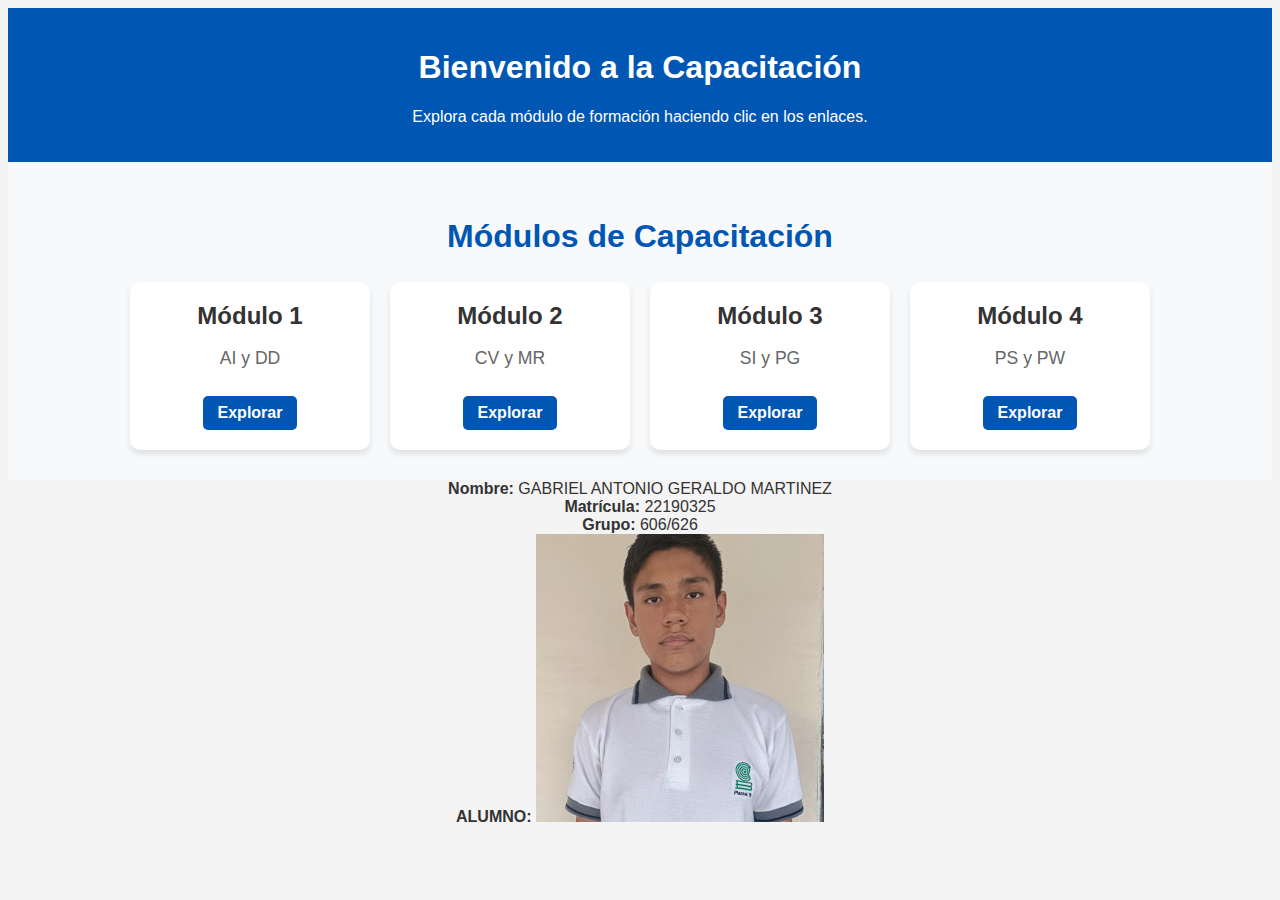
<file: index.html>
<!DOCTYPE html>
<html lang="en">
<head>
    <meta charset="UTF-8">
    <meta name="viewport" content="width=device-width, initial-scale=1.0">
    <title>Document</title>
    <link rel="stylesheet" href="styles.css">
</head>
<body>
    <header>
        <h1>Bienvenido a la Capacitación</h1>
        <p>Explora cada módulo de formación haciendo clic en los enlaces.</p>
    </header>

    <section class="modulos">
        <h2>Módulos de Capacitación</h2>
        <div class="contenedor-modulos">
            <div class="tarjeta">
                <h3>Módulo 1</h3>
                <p>AI y DD</p>
                <a href="modulo1.html">Explorar</a>
            </div>
    
            <div class="tarjeta">
                <h3>Módulo 2</h3>
                <p>CV y MR</p>
                <a href="modulo2.html">Explorar</a>
            </div>
    
            <div class="tarjeta">
                <h3>Módulo 3</h3>
                <p>SI y PG</p>
                <a href="modulo3.html">Explorar</a>
            </div>
    
            <div class="tarjeta">
                <h3>Módulo 4</h3>
                <p>PS y PW</p>
                <a href="modulo4.html">Explorar</a>
            </div>
        </div>
    </section>
    

    <footer class="footer">
        <div class="footer-content">
            <div class="footer-item">
                <strong>Nombre:</strong> GABRIEL ANTONIO GERALDO MARTINEZ
            </div>
            <div class="footer-item">
                <strong>Matrícula:</strong> 22190325
            </div>
            <div class="footer-item">
                <strong>Grupo:</strong> 606/626
            </div>
            <div class="footer-item">
                <strong>ALUMNO:</strong>
                <img src="GABRIEL.jpg" alt="Imagen" class="footer-image">
            </div>
        </div> 
    </footer>
</body>
</html>
</file>
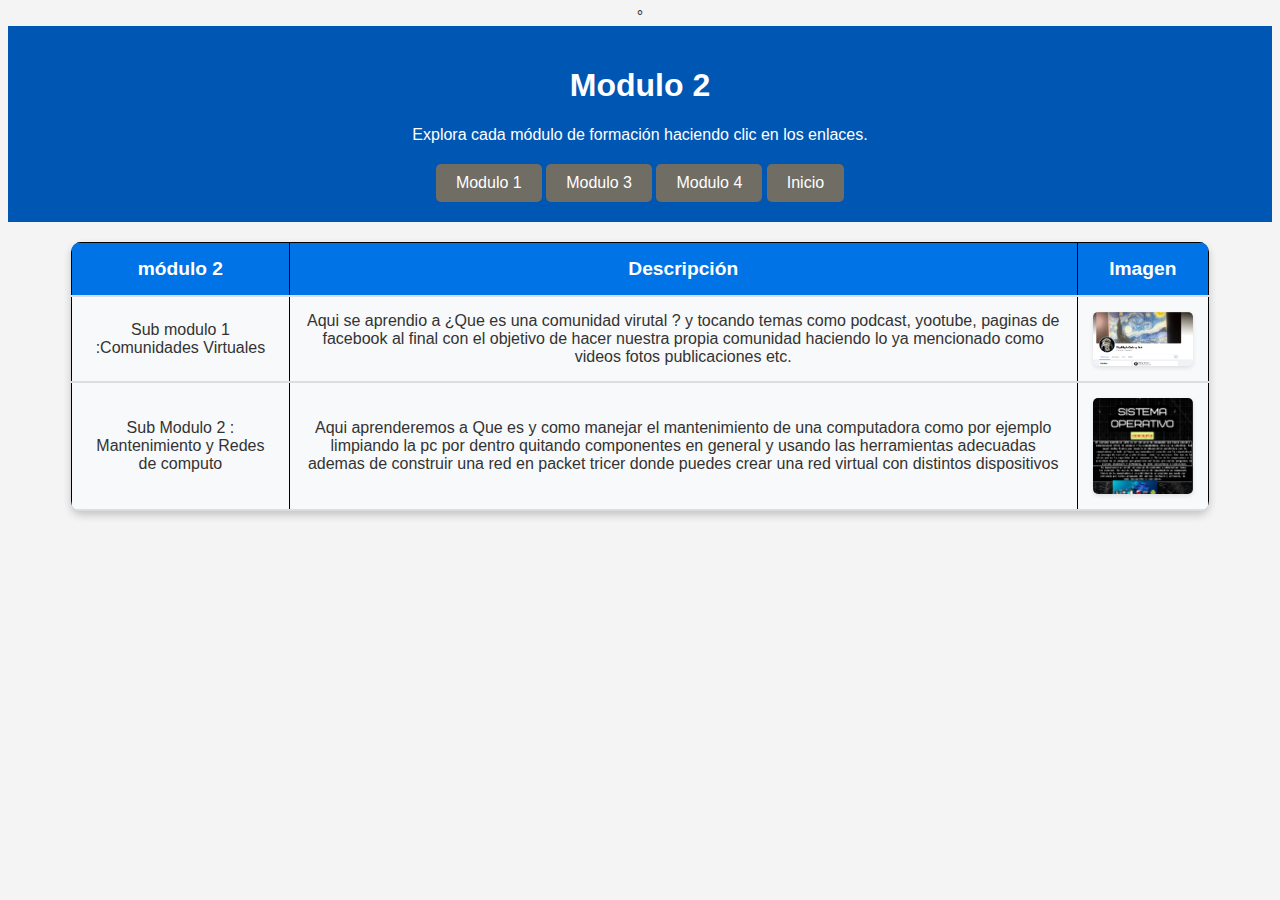
<file: modulo2.html>
°<!DOCTYPE html>
<html lang="en">
<head>
    <meta charset="UTF-8">
    <meta name="viewport" content="width=device-width, initial-scale=1.0">
    <title>Document</title>
    <link rel="stylesheet" href="styles.css">
</head>

<body>
    <header>
        <h1>Modulo 2</h1>
        <p>Explora cada módulo de formación haciendo clic en los enlaces.</p>
        <div class="button-container">
               
            <a href="modulo1.html" class="button">Modulo 1</a>
            <a href="modulo3.html" class="button">Modulo 3</a>
            <a href="modulo4.html" class="button">Modulo 4</a>
            <a href="index.html" class="button">Inicio</a>
        
        </div>
    </header>
    <table class="tabla-modulo">
        <thead>
            <tr>
                <th>módulo 2 </th>
                <th>Descripción</th>
                <th>Imagen</th>
            </tr>
        </thead>
        <tbody>
            <tr>
                <td>Sub modulo 1 :Comunidades Virtuales</td>
                <td>Aqui se aprendio a ¿Que es una comunidad virutal ? y tocando temas como podcast, yootube, paginas de facebook al final con el objetivo de hacer nuestra propia comunidad haciendo lo ya mencionado como videos fotos publicaciones etc.</td>
                <td><img src="CV.png" alt="Imagen del submódulo 1"></td>
            </tr>
            <tr>
                <td>Sub Modulo 2 : Mantenimiento y Redes de computo</td>
                <td>Aqui aprenderemos a Que es y como manejar el mantenimiento de una computadora como por ejemplo limpiando la pc por dentro quitando componentes en general y usando las herramientas adecuadas ademas de construir una red en packet tricer donde puedes crear una red virtual con distintos dispositivos</td>
                <td><img src="MyR.png" alt="Imagen del submódulo 2"></td>
            </tr>
        </tbody>
    </table>
    
</body>
</html>
</file>
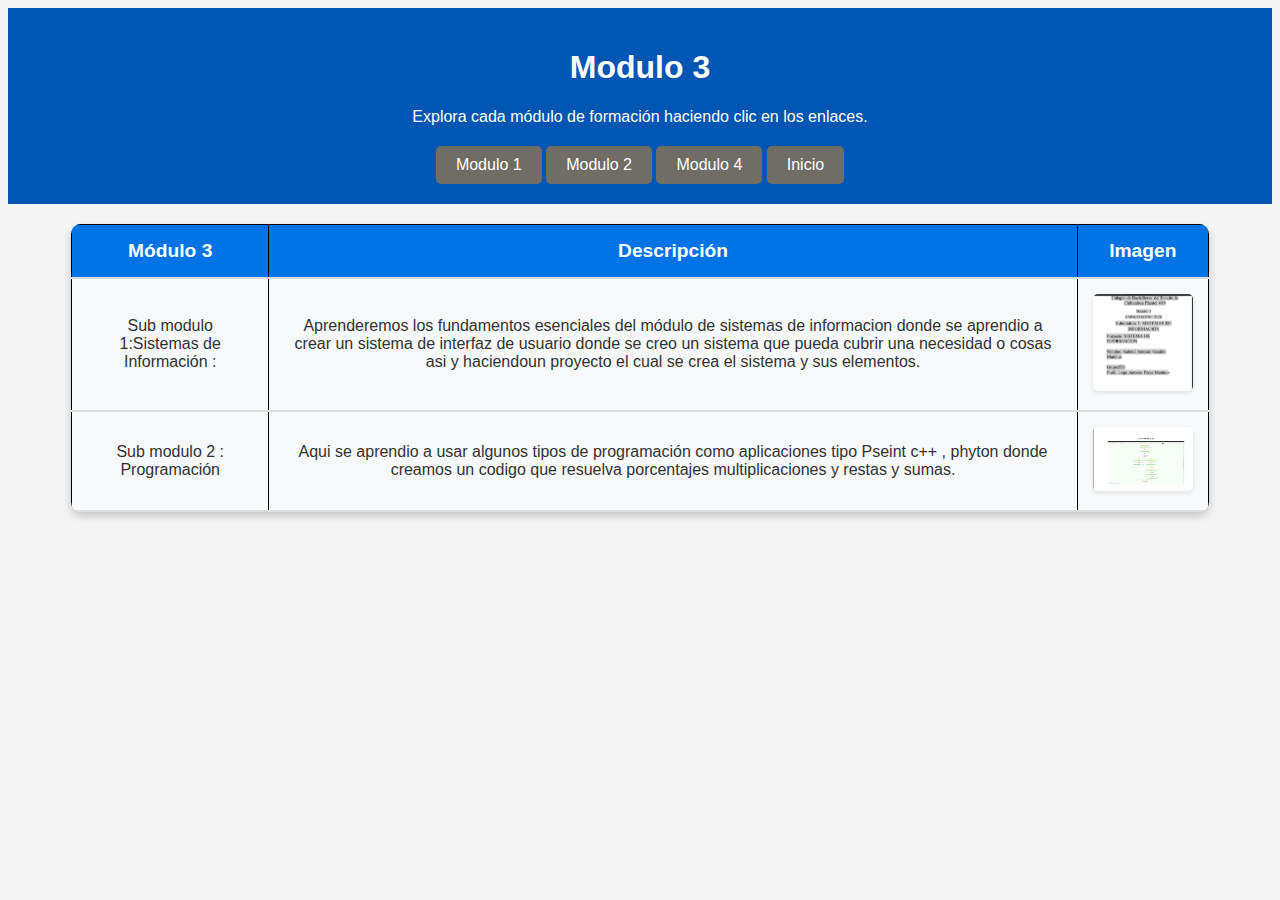
<file: modulo3.html>
<!DOCTYPE html>
<html lang="en">
<head>
    <meta charset="UTF-8">
    <meta name="viewport" content="width=device-width, initial-scale=1.0">
    <title>Document</title>
    <link rel="stylesheet" href="styles.css">
</head>

<body>
    <header>
        <h1>Modulo 3</h1>
        <p>Explora cada módulo de formación haciendo clic en los enlaces.</p>
        <div class="button-container">
               
            <a href="modulo1.html" class="button">Modulo 1</a>
            <a href="modulo2.html" class="button">Modulo 2</a>
            <a href="modulo4.html" class="button">Modulo 4</a>
            <a href="index.html" class="button">Inicio</a>
        
        </div>
    </header>
    <table class="tabla-modulo">
        <thead>
            <tr>
                <th>Módulo 3</th>
                <th>Descripción</th>
                <th>Imagen</th>
            </tr>
        </thead>
        <tbody>
            <tr>
                <td>Sub modulo 1:Sistemas de Información :</td>
                <td>Aprenderemos los fundamentos esenciales del módulo de sistemas de informacion donde se aprendio a crear un sistema de interfaz de usuario  donde se creo un sistema que pueda cubrir una necesidad o cosas asi y haciendoun proyecto el cual se crea el sistema y sus elementos.</td>
                <td><img src="SI.png" alt="Imagen del submódulo 1"></td>
            </tr>
            <tr>
                <td>Sub modulo 2 : Programación</td>
                <td>Aqui se aprendio a usar algunos tipos de programación como aplicaciones tipo Pseint c++ , phyton donde creamos un codigo que resuelva porcentajes multiplicaciones y restas y sumas.</td>
                <td><img src="PG.png" alt="Imagen del submódulo 2"></td>
            </tr>
        </tbody>
    </table>
    
</body>
</html>
</file>
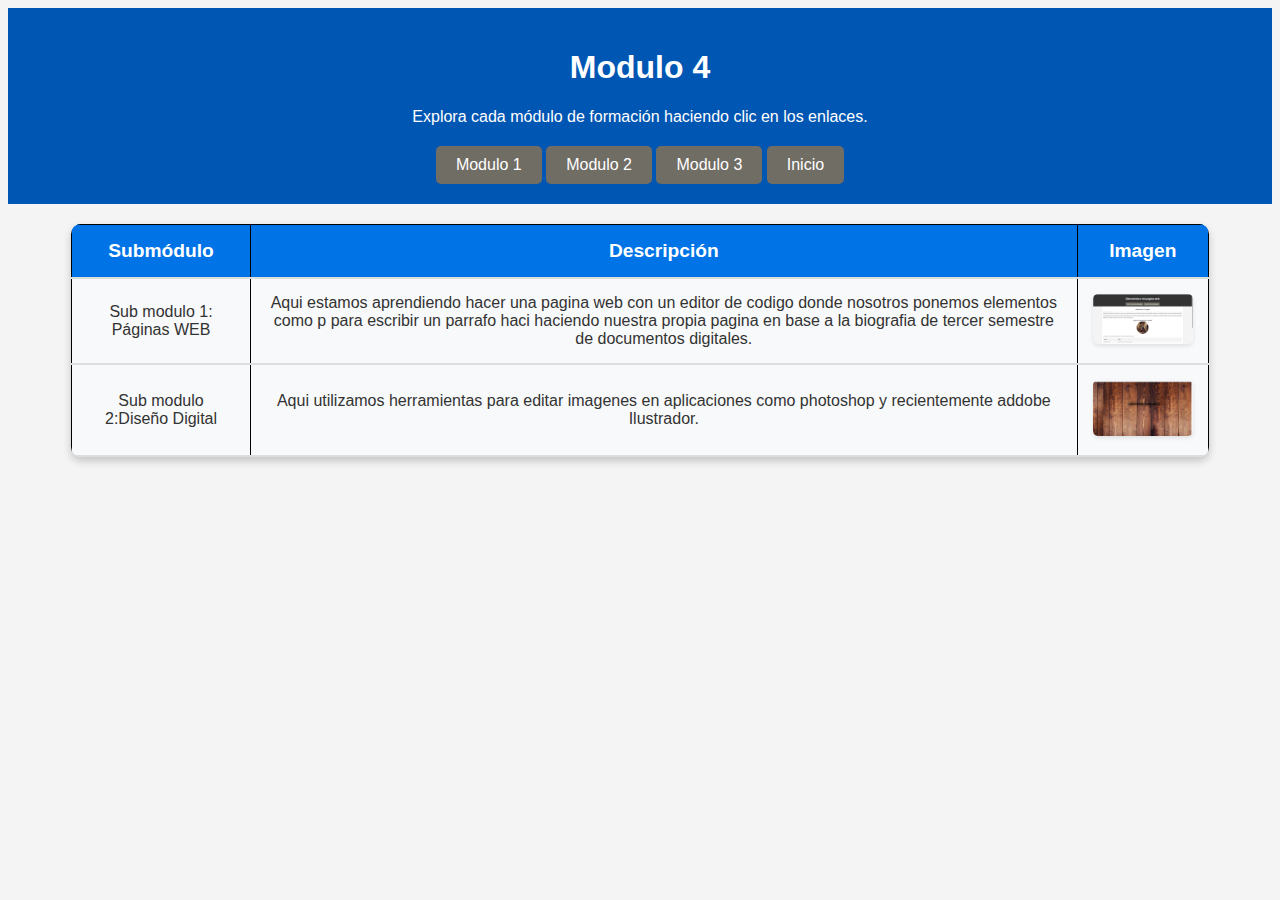
<file: modulo4.html>
<!DOCTYPE html>
<html lang="en">
<head>
    <meta charset="UTF-8">
    <meta name="viewport" content="width=device-width, initial-scale=1.0">
    <title>Document</title>
    <link rel="stylesheet" href="styles.css">
</head>

<body>
    <header>
        <h1>Modulo 4</h1>
        <p>Explora cada módulo de formación haciendo clic en los enlaces.</p>
        <div class="button-container">
               
            <a href="modulo1.html" class="button">Modulo 1</a>
            <a href="modulo2.html" class="button">Modulo 2</a>
            <a href="modulo3.html" class="button">Modulo 3</a>
            <a href="index.html" class="button">Inicio</a>
        
        </div>
    </header>
    <table class="tabla-modulo">
        <thead>
            <tr>
                <th>Submódulo</th>
                <th>Descripción</th>
                <th>Imagen</th>
            </tr>
        </thead>
        <tbody>
            <tr>
                <td>Sub modulo 1: Páginas WEB</td>
                <td>Aqui estamos aprendiendo hacer una pagina web con un editor de codigo donde nosotros ponemos elementos como p para escribir un parrafo haci haciendo nuestra propia pagina en base a la biografia de tercer semestre de documentos digitales.</td>
                <td><img src="PW.png"Imagen del submódulo 1"></td>
            </tr>
            <tr>
                <td>Sub modulo 2:Diseño Digital</td>
                <td>Aqui utilizamos herramientas para editar imagenes en aplicaciones como photoshop y recientemente addobe Ilustrador.</td>
                <td><img src="PS.png" alt="Imagen del submódulo 2"></td>
            </tr>
        </tbody>
    </table>
    
</body>
</html>
</file>
<file: styles.css>
body {
    font-family: Arial, sans-serif;
    background-color: #f4f4f4;
    color: #333;
    text-align: center;
}

header {
    background-color: #0056b3;
    color: white;
    padding: 20px;
}
.modulos {
    text-align: center;
    padding: 30px;
    background-color: #f8f9fa;
}

h2 {
    font-size: 2rem;
    color: #0056b3;
}

.contenedor-modulos {
    display: flex;
    justify-content: center;
    gap: 20px;
    flex-wrap: wrap;
}

.tarjeta {
    background: white;
    padding: 20px;
    border-radius: 10px;
    box-shadow: 0px 4px 6px rgba(0, 0, 0, 0.1);
    text-align: center;
    width: 200px;
    transition: transform 0.3s ease, box-shadow 0.3s ease;
}

.tarjeta h3 {
    margin: 0;
    font-size: 1.5rem;
    color: #333;
}

.tarjeta p {
    color: #666;
    font-size: 1.1rem;
}

.tarjeta a {
    display: inline-block;
    margin-top: 10px;
    padding: 8px 15px;
    text-decoration: none;
    background-color: #0056b3;
    color: white;
    border-radius: 5px;
    font-weight: bold;
}

.tarjeta:hover {
    transform: translateY(-5px);
    box-shadow: 0px 8px 12px rgba(0, 0, 0, 0.2);
}

table {
    width: 80%;
    margin: auto;
    border-collapse: collapse;
}

th, td {
    border: 1px solid black;
    padding: 10px;
}

th {
    background-color: #0073e6;
    color: white;
}
.tabla-modulo {
    width: 90%;
    margin: 20px auto;
    border-collapse: collapse;
    background-color: #f8f9fa;
    border-radius: 10px;
    overflow: hidden;
    box-shadow: 0px 4px 8px rgba(0, 0, 0, 0.2);
}

.tabla-modulo thead {
    background-color: #0056b3;
    color: white;
    font-size: 1.2rem;
}

.tabla-modulo th, .tabla-modulo td {
    padding: 15px;
    text-align: center;
    border-bottom: 2px solid #ddd;
}

.tabla-modulo tr:hover {
    background-color: #e9ecef;
}

.tabla-modulo img {
    width: 100px;
    height: auto;
    border-radius: 5px;
    box-shadow: 0px 2px 4px rgba(0, 0, 0, 0.1);
}
.modulo1{
    align-items: center;
}
.button-container {
    text-align: center;
    margin-top: 20px;
}

.button {
    display: inline-block;
    background-color: #706d64;
    color: white;
    padding: 10px 20px;
    text-decoration: none;
    border-radius: 5px;
    transition: 0.3s;
}

.button:hover {
    background: #555;
}
</file>
